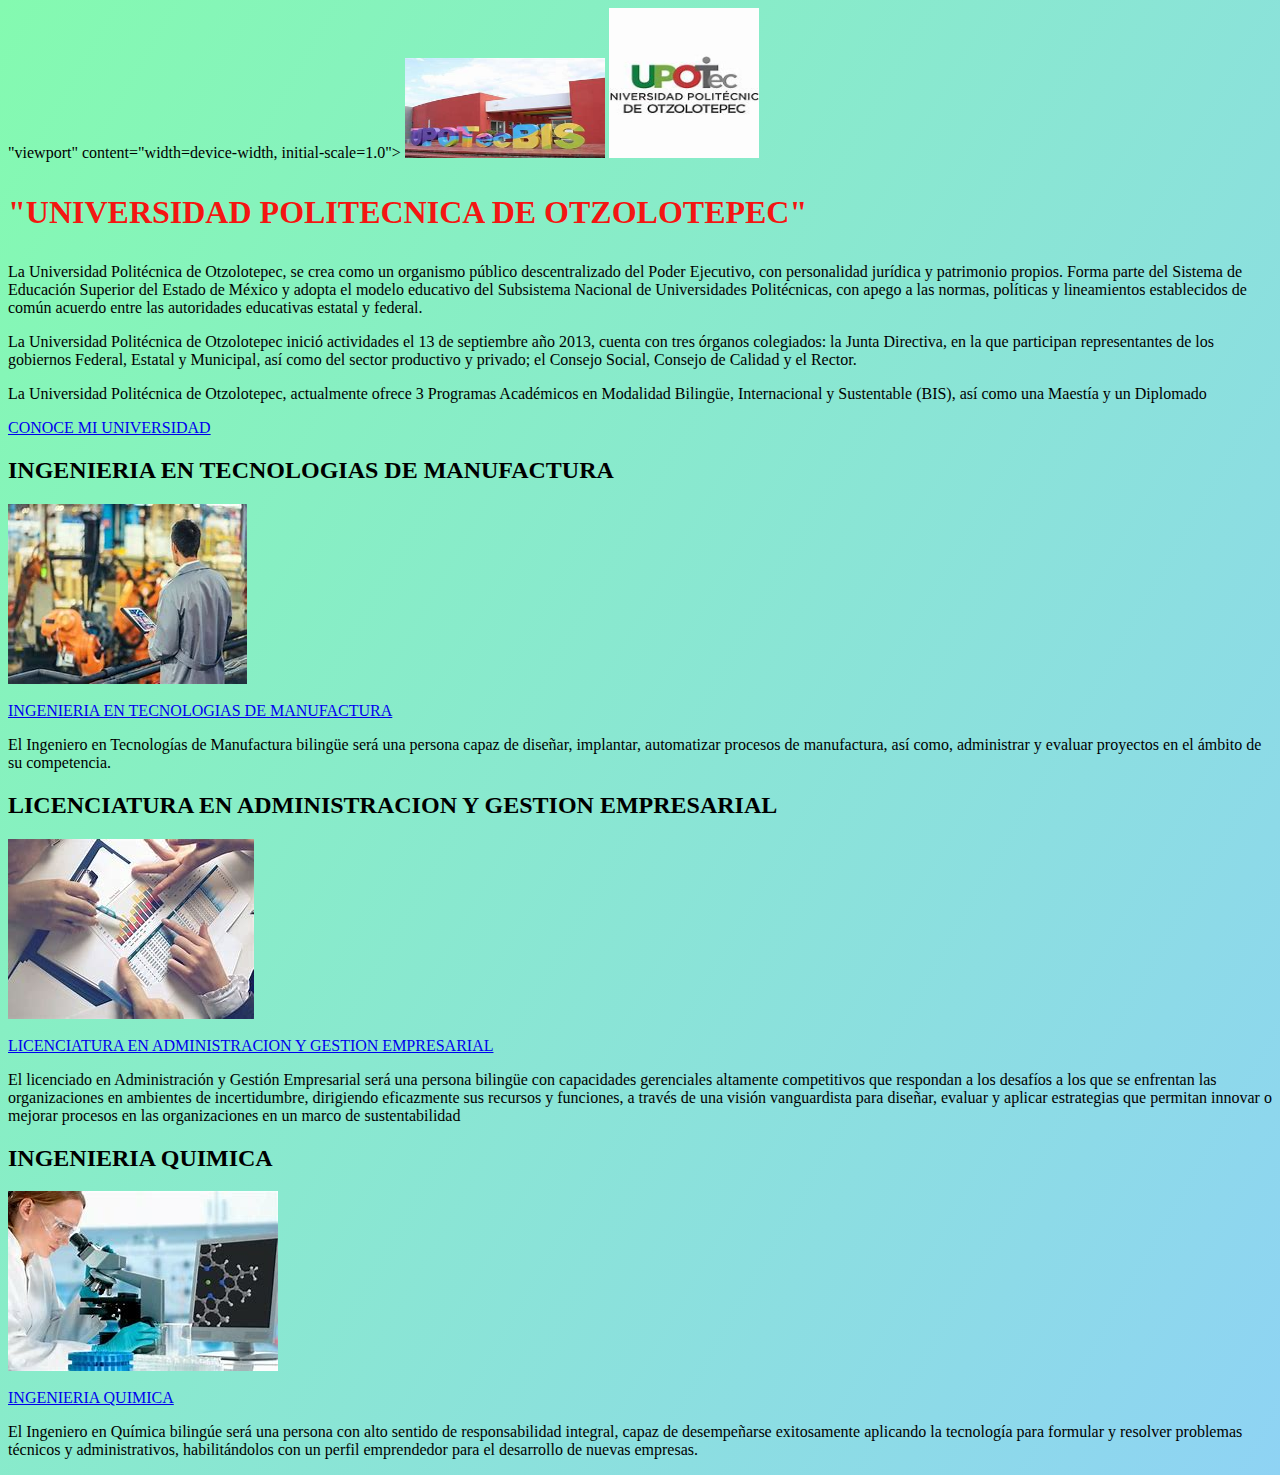
<file: MIS PROYECTOS/MI PRIMERA PAGINA/index.html>
<head>
<meta charset="UTF-8">
<meta http-equiv="X-UA-Compatible" content="IE=edge">
<meta name=<!DOCTYPE html>
<html lang="en">"viewport" content="width=device-width, initial-scale=1.0">
<title>MI PRIMERA PAGINA</title>
<link href=estilos.css rel="stylesheet">
</head>
<body>
<img src="UPOTEC.jpg" alt="UPOTEC" width="200" height="100">
<img src="UPOTEC2.jpg" alt="UPOTEC2" width="150" height="150">
<h1>
<p style="color: rgba(255, 0, 0, 0.918);">"UNIVERSIDAD POLITECNICA DE OTZOLOTEPEC" </P>
</H1>
<P>La Universidad Politécnica de Otzolotepec, se crea como un organismo público descentralizado del Poder Ejecutivo, con personalidad jurídica y patrimonio propios. Forma parte del Sistema de Educación Superior del Estado de México y adopta el modelo educativo del Subsistema Nacional de Universidades Politécnicas, con apego a las normas, políticas y lineamientos establecidos de común acuerdo entre las autoridades educativas estatal y federal.</P>
<P>La Universidad Politécnica de Otzolotepec inició actividades el 13 de septiembre año 2013, cuenta con tres órganos colegiados: la Junta Directiva, en la que participan representantes de los gobiernos Federal, Estatal y Municipal, así como del sector productivo y privado; el Consejo Social, Consejo de Calidad y el Rector.</P>
<p>La Universidad Politécnica de Otzolotepec, actualmente ofrece 3 Programas Académicos en Modalidad Bilingüe, Internacional y Sustentable (BIS), así como una Maestía y un Diplomado</p>
<A href="http://upotec.edomex.gob.mx/acerca_epotec" target="_blank" > CONOCE MI UNIVERSIDAD</A>
<h2>INGENIERIA EN TECNOLOGIAS DE MANUFACTURA </h2>
<img src="MANUFACTURA.jpg" alt="INGENIERIA EN TECNOLOGIAS DE MANUFACTURA"srcset="">
<br><br>
<A href="http://upotec.edomex.gob.mx/oferta_educativa" target="_blank" >INGENIERIA EN TECNOLOGIAS DE MANUFACTURA</A>
<p>El Ingeniero en Tecnologías de Manufactura bilingüe será una persona capaz de diseñar, implantar, automatizar procesos de manufactura, así como, administrar y evaluar proyectos en el ámbito de su competencia.</p>
<H2>LICENCIATURA EN ADMINISTRACION Y GESTION EMPRESARIAL</H2>
<img src="lage.jpg" alt="LICENCIATURA EN ADMINISTRACION Y GESTION EMPRESARIAL"srcset="">
<br><br>
<A href="http://upotec.edomex.gob.mx/pymes" target="_blank" >LICENCIATURA EN ADMINISTRACION Y GESTION EMPRESARIAL</A>
<P>El licenciado en Administración y Gestión Empresarial será una persona bilingüe con capacidades gerenciales  altamente competitivos  que respondan a los desafíos a los que se enfrentan las organizaciones en ambientes de incertidumbre,  dirigiendo eficazmente sus recursos y funciones,  a través de una visión vanguardista  para diseñar, evaluar y aplicar estrategias  que permitan  innovar o mejorar procesos en las organizaciones  en un marco de sustentabilidad </P>
<H2>INGENIERIA QUIMICA</H2>
<img src="quimica.jpg" alt="INGENIERIA QUIMICA" srcset="">
<br><br>
<A href="http://upotec.edomex.gob.mx/quimica" target="_blank" >INGENIERIA QUIMICA</A>
<P>El Ingeniero en Química bilingúe será una persona con alto sentido de responsabilidad integral, capaz de desempeñarse exitosamente aplicando la tecnología para formular y resolver problemas técnicos y administrativos,  habilitándolos con un perfil emprendedor para el desarrollo de nuevas empresas. </P>
</body>
</html>
</file>
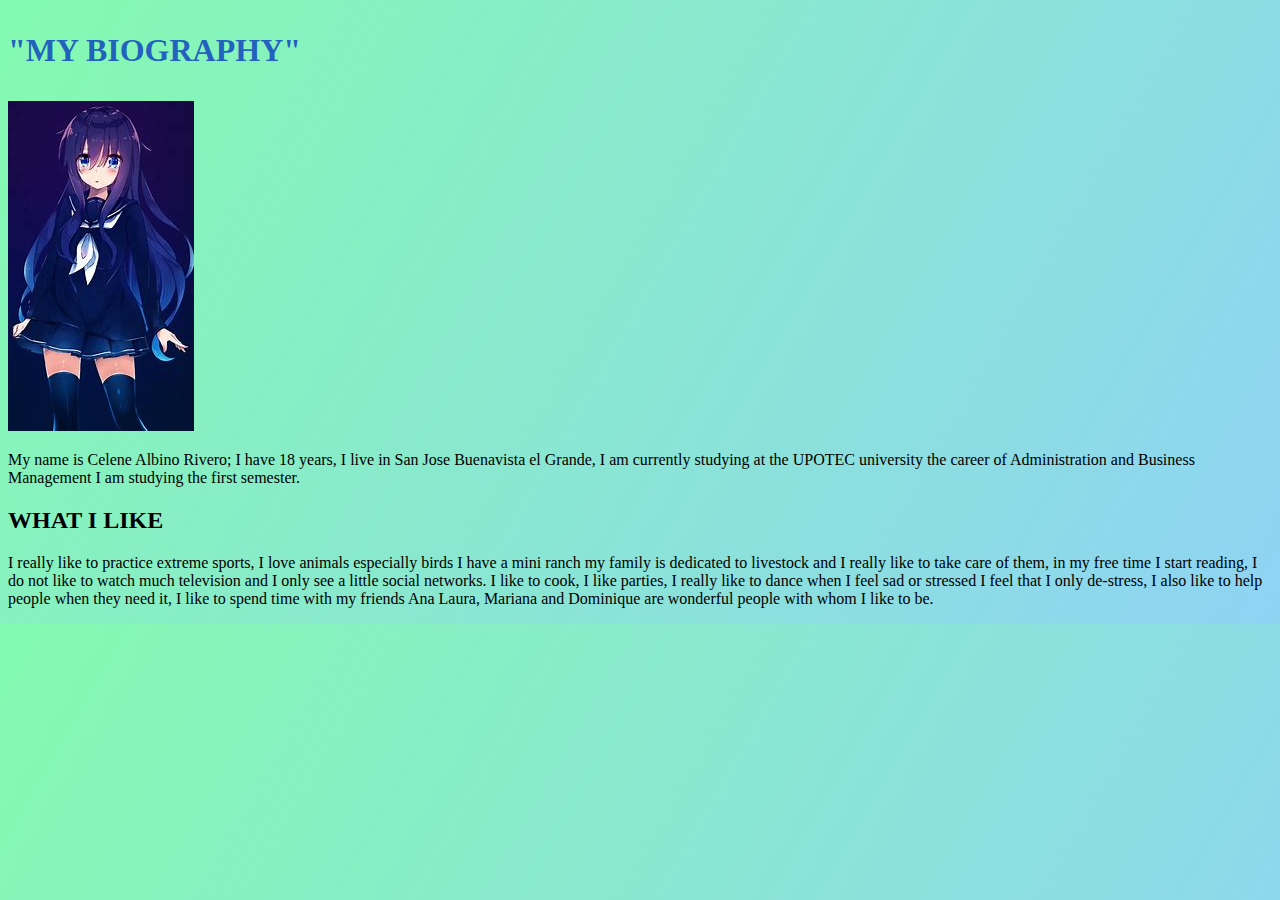
<file: MIS PROYECTOS/MI PRIMERA PAGINA/INDEX1.HTML>
<!DOCTYPE html>
<html lang="en">
<head>
<meta charset="UTF-8">
<meta http-equiv="X-UA-Compatible" content="IE=edge">
<meta name="viewport" content="width=device-width, initial-scale=1.0">
<title>MI PRIMERA PAGINA</title>
<link href=estilos.css rel="stylesheet">
</head>
<body>
<h1><p style="color: rgba(7, 57, 192, 0.788);">"MY BIOGRAPHY" </p></h1>
                     <img src="SELENE.jpg" alt="SELENE"srcset="">

<p>My name is Celene Albino Rivero; I have 18 years, I live in San Jose Buenavista el Grande, I am currently studying at the UPOTEC university the career of Administration and Business Management I am studying the first semester.</p>
<h2>WHAT I LIKE</h2>
<p>I really like to practice extreme sports, I love animals especially birds I have a mini ranch my family is dedicated to livestock and I really like to take care of them, in my free time I start reading, I do not like to watch much television and I only see a little social networks.
    I like to cook, I like parties, I really like to dance when I feel sad or stressed I feel that I only de-stress, I also like to help people when they need it, I like to spend time with my friends Ana Laura, Mariana and Dominique are wonderful people with whom I like to be.
</p>
</file>
